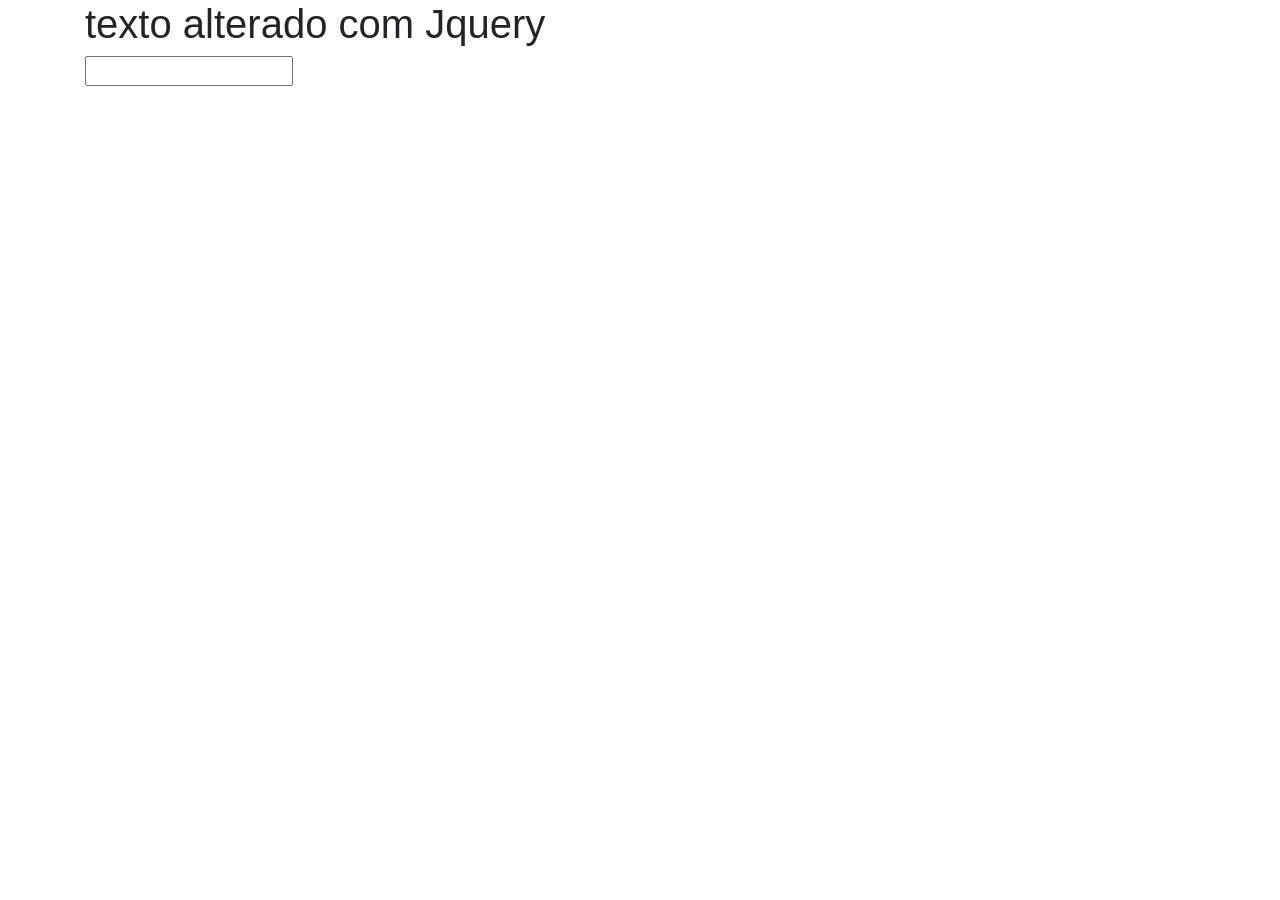
<file: CursoBootstrap4+Jquery/ArquivosAulasJquery/02-ready.html>
<!DOCTYPE html>
<html lang="pt-br">
<head>
    <meta charset="UTF-8">
    <title>Document</title>
    
    <link rel="stylesheet" href="https://stackpath.bootstrapcdn.com/bootstrap/4.1.3/css/bootstrap.min.css" integrity="sha384-MCw98/SFnGE8fJT3GXwEOngsV7Zt27NXFoaoApmYm81iuXoPkFOJwJ8ERdknLPMO" crossorigin="anonymous">

<!--    <script src="js/jquery-3.3.1.js"></script>-->
<script
  src="https://code.jquery.com/jquery-3.3.1.js"
  integrity="sha256-2Kok7MbOyxpgUVvAk/HJ2jigOSYS2auK4Pfzbm7uH60="
  crossorigin="anonymous"></script>
  
   <script>
       
      // $(document).ready(function(){
          
        
       $(function(){
           alert('dom carregado');
           var $h1 = $('h1').text('texto alterado com Jquery');  
       })
        
    
    </script>

</head>
<body>
    
    <div class="container">
        
        <h1>curso Jquery</h1>   

        <input type="text" class="txt" id="txt">
    
    </div>
    
   
    
</body>
</html>
</file>
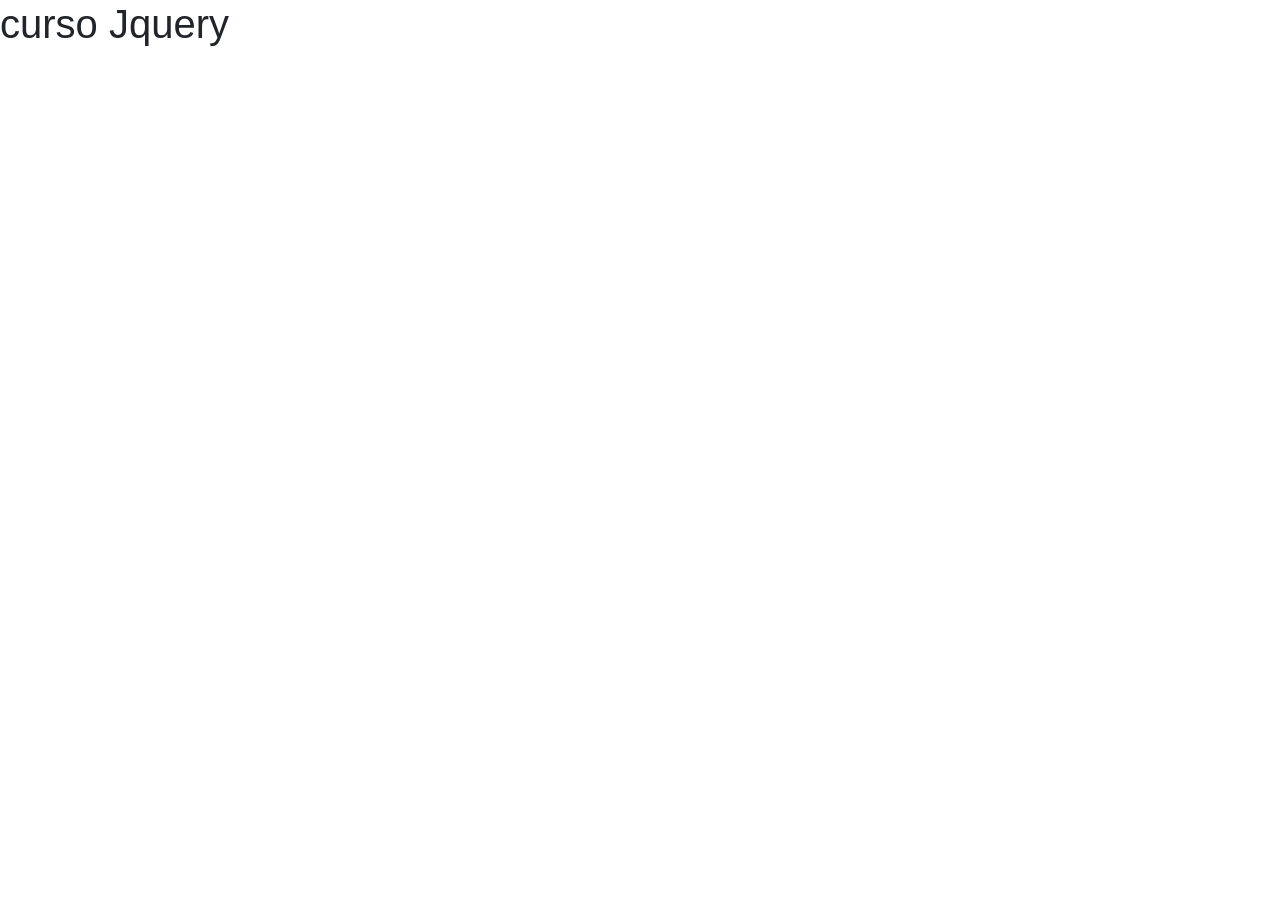
<file: CursoBootstrap4+Jquery/ArquivosAulasJquery/_base.html>
<!DOCTYPE html>
<html lang="pt-br">
<head>
    <meta charset="UTF-8">
    <title>Document</title>
    
    <link rel="stylesheet" href="https://stackpath.bootstrapcdn.com/bootstrap/4.1.3/css/bootstrap.min.css" integrity="sha384-MCw98/SFnGE8fJT3GXwEOngsV7Zt27NXFoaoApmYm81iuXoPkFOJwJ8ERdknLPMO" crossorigin="anonymous">

<!--    <script src="js/jquery-3.3.1.js"></script>-->

<script src="https://code.jquery.com/jquery-3.4.1.js" integrity="sha256-WpOohJOqMqqyKL9FccASB9O0KwACQJpFTUBLTYOVvVU=" crossorigin="anonymous"></script>

</head>
<body>
    
    
    <h1>curso Jquery</h1>   
    
    
    
</body>
</html>
</file>
